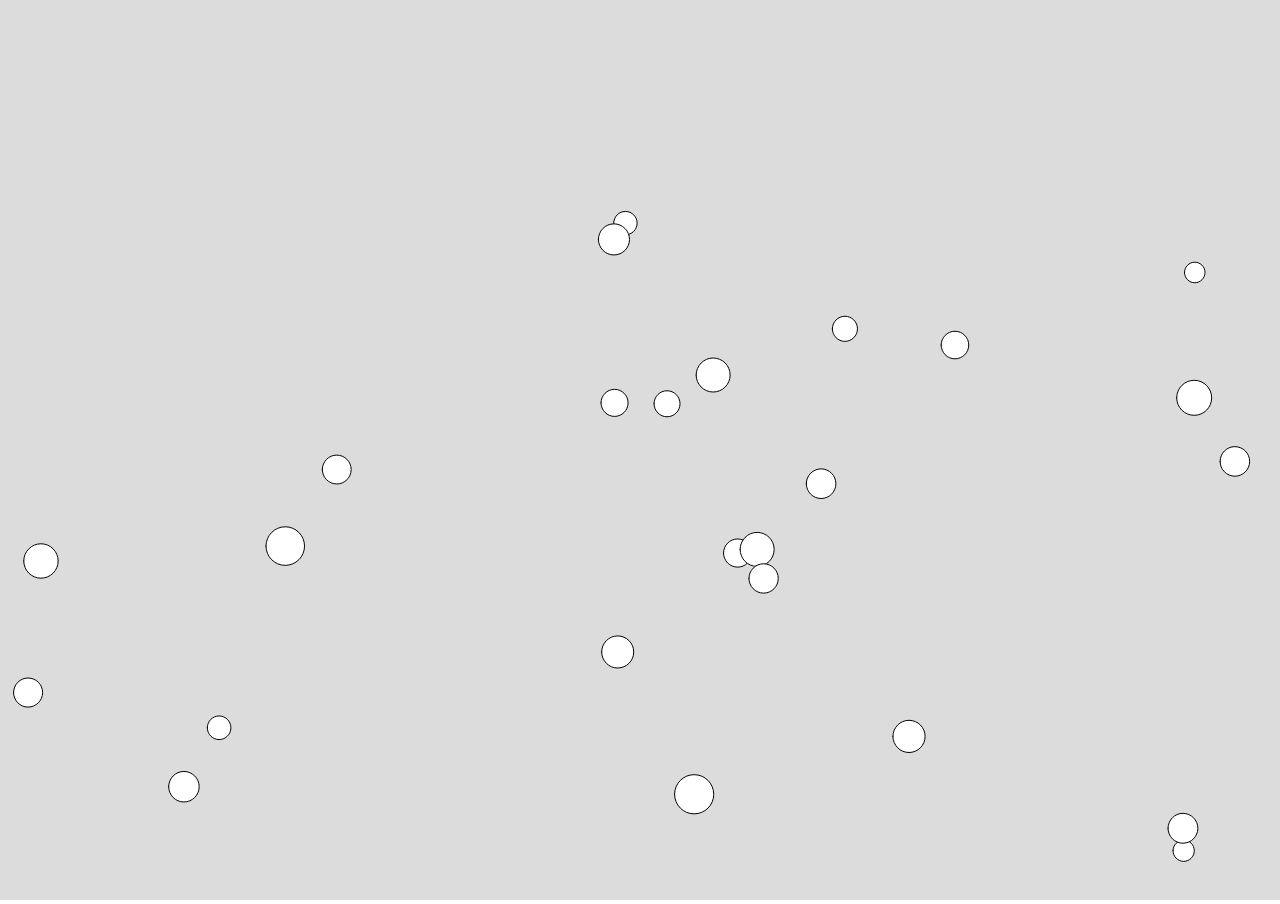
<file: ball object demo/index.html>
<!DOCTYPE html>
<html>
  <head>
    <meta name="viewport" width=device-width, initial-scale=1.0, maximum-scale=1.0, user-scalable=0>
    <link rel="stylesheet" href="css/fullscreenp5.css">

    <!-- Linking to the main p5.js library, which allows your code to use all of the p5 functions that we have learned. Using this version while developing your code allows p5 to provide more Friendly Error Messages when you mess something up...-->
    <script src="js/p5.js"></script>

    <!-- Once your project is working completely, you can comment out the link to p5.js above, and instead link to this minified version. The minified version takes less space, and turns off Friendly Error Messages. This increases the speed of your program quite dramatically in some cases. -->
    <!-- <script src="js/p5.min.js"></script> -->
    
    <!-- If you are going to use sound in your project, uncomment the line below this... -->
    <!-- <script src="js/p5.sound.min.js"></script> -->

    <!-- If you are going to use the collision detection library in your project, uncomment the line below this... -->
    <!-- <script src="js/p5.collide2d.min.js"></script> -->
  
    <!-- Link to the JS file you are writing your program in. If you are writing a very large project, you can split these up into multiple files and link to all of them here. -->
    <script src="sketch.js"></script>
  
  </head>
  <body>
  </body>
</html>
</file>
<file: ball object demo/css/fullscreenp5.css>
body, html {
    padding: 0;
    margin: 0;
    height: 100%;
    overflow: hidden;
}
::-webkit-scrollbar {
    display: none;
}
</file>
